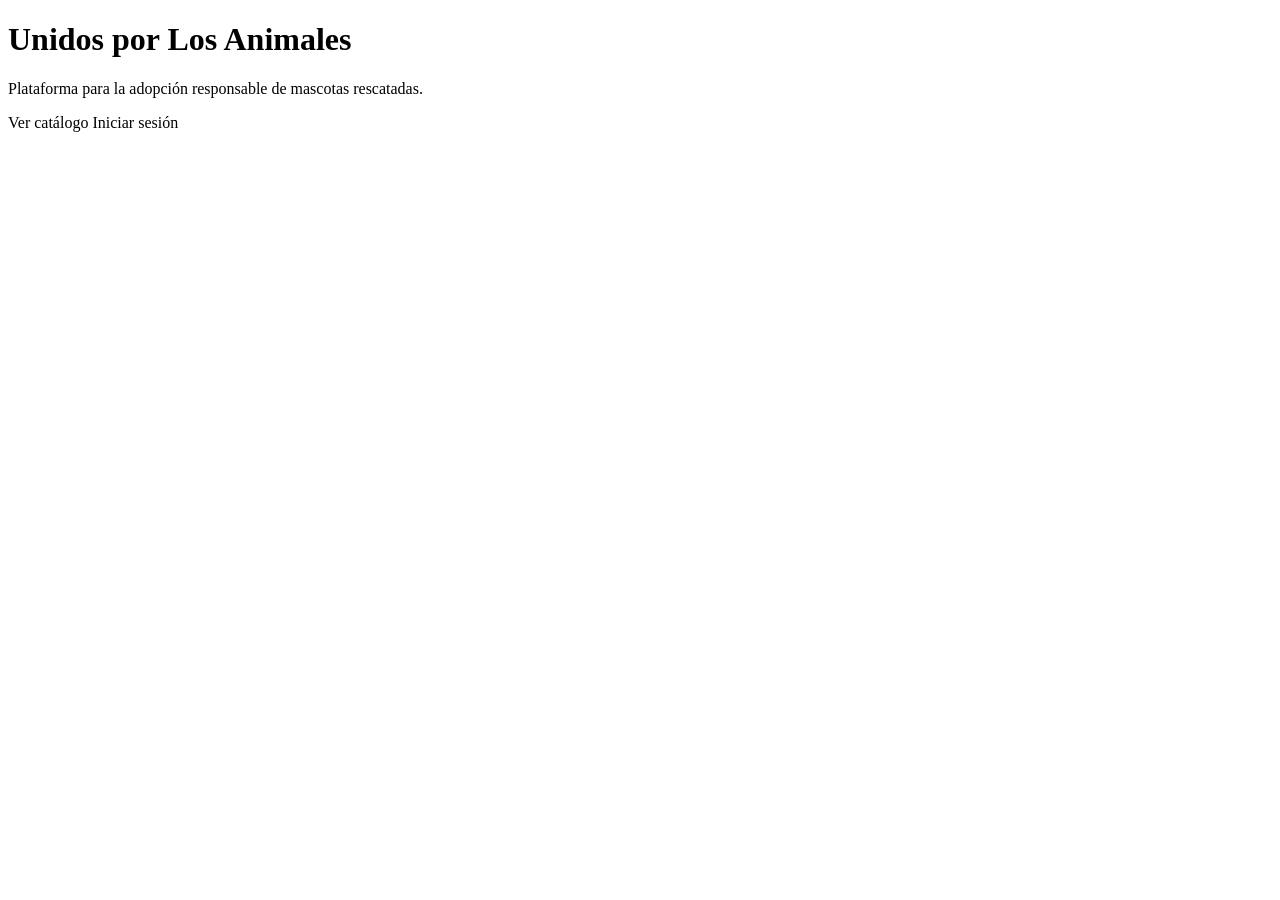
<file: src/main/resources/templates/index.html>
<!DOCTYPE html>
<html lang="es" xmlns:th="http://www.thymeleaf.org">
<head>
    <meta charset="UTF-8">
    <title>Sistema de Adopción de Mascotas</title>
    <link rel="stylesheet" th:href="@{/css/style.css}">
</head>
<body>
    <div class="container">
        <h1>Unidos por Los Animales</h1>
        <p>Plataforma para la adopción responsable de mascotas rescatadas.</p>

        <div class="actions">
            <a class="btn" th:href="@{/catalogo}">Ver catálogo</a>
            <a class="btn secondary" th:href="@{/login}">Iniciar sesión</a>
        </div>
    </div>
</body>
</html>
</file>
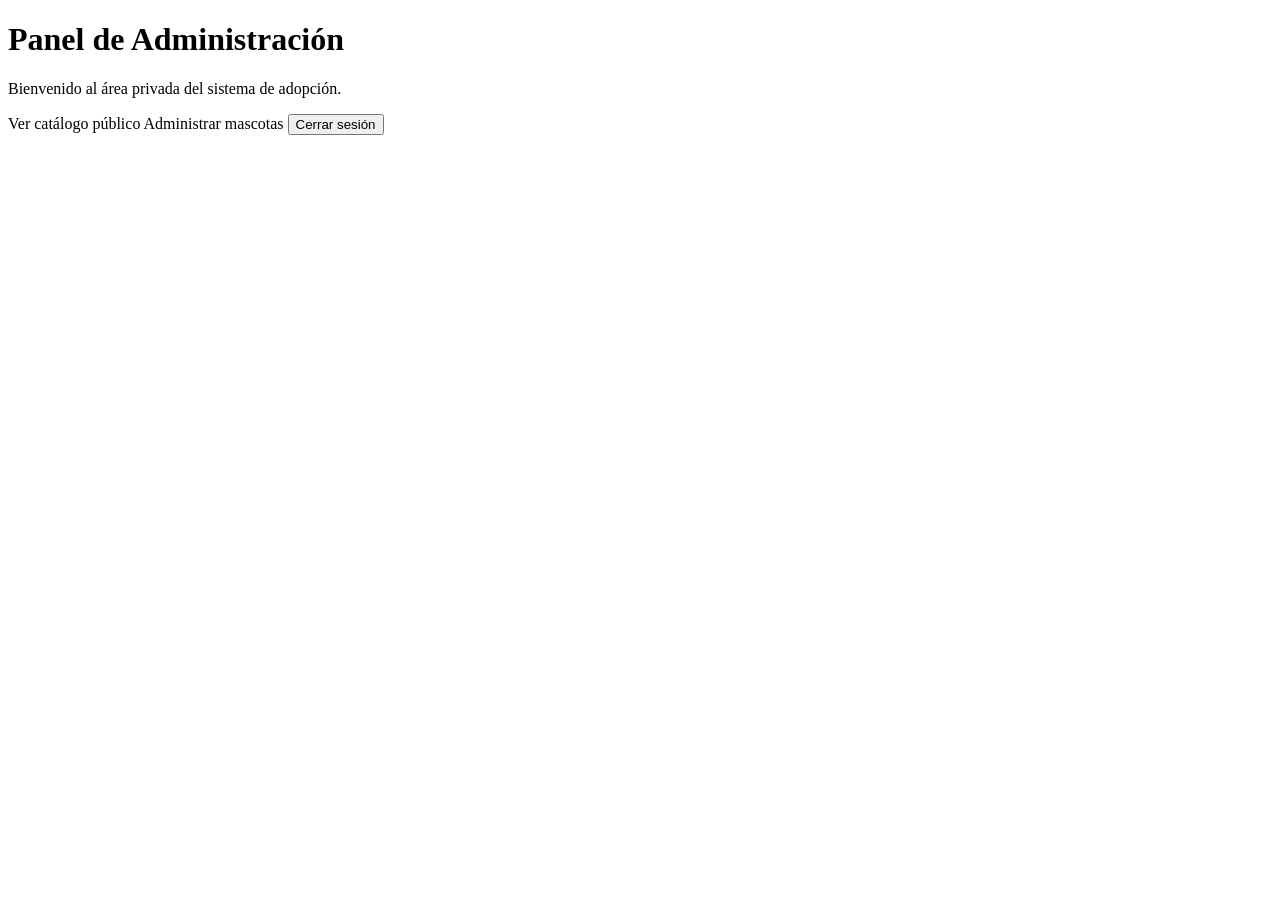
<file: src/main/resources/templates/dashboard.html>
<!DOCTYPE html>
<html lang="es" xmlns:th="http://www.thymeleaf.org">
<head>
    <meta charset="UTF-8">
    <title>Panel de Administración</title>
    <link rel="stylesheet" th:href="@{/css/style.css}">
</head>
<body>
<div class="container">
    <h1>Panel de Administración</h1>
    <p>Bienvenido al área privada del sistema de adopción.</p>

    <div class="actions">
        <a class="btn" th:href="@{/catalogo}">Ver catálogo público</a>
        <a class="btn" th:href="@{/admin/mascotas}">Administrar mascotas</a>
        <form th:action="@{/logout}" method="post" style="display:inline;">
            <input type="hidden" th:name="${_csrf.parameterName}" th:value="${_csrf.token}">
            <button type="submit" class="btn secondary">
                Cerrar sesión
            </button>
        </form>
    </div>
</div>
</body>
</html>
</file>
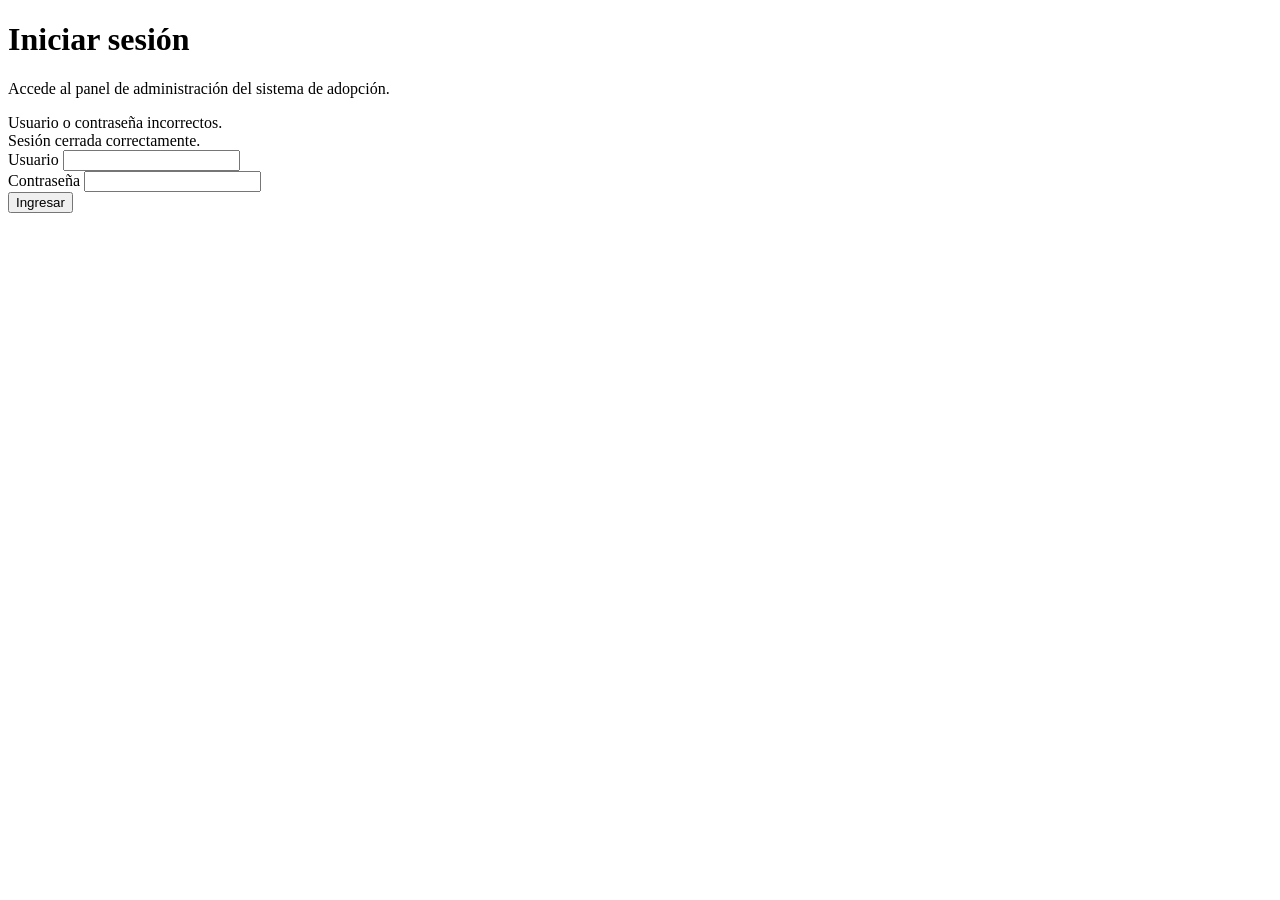
<file: src/main/resources/templates/login.html>
<!DOCTYPE html>
<html lang="es" xmlns:th="http://www.thymeleaf.org">
<head>
    <meta charset="UTF-8">
    <title>Iniciar Sesión</title>
    <link rel="stylesheet" th:href="@{/css/style.css}">
</head>
<body>
    <div class="container">
        <h1>Iniciar sesión</h1>
        <p>Accede al panel de administración del sistema de adopción.</p>

        <div th:if="${param.error}" class="alert error">
            Usuario o contraseña incorrectos.
        </div>

        <div th:if="${param.logout}" class="alert success">
            Sesión cerrada correctamente.
        </div>

        <form th:action="@{/login}" method="post">
            <input type="hidden" th:name="${_csrf.parameterName}" th:value="${_csrf.token}">
            
            <div class="form-group">
                <label for="username">Usuario</label>
                <input type="text" id="username" name="username" required>
            </div>

            <div class="form-group">
                <label for="password">Contraseña</label>
                <input type="password" id="password" name="password" required>
            </div>

            <button class="btn" type="submit">Ingresar</button>
        </form>
    </div>
</body>
</html>
</file>
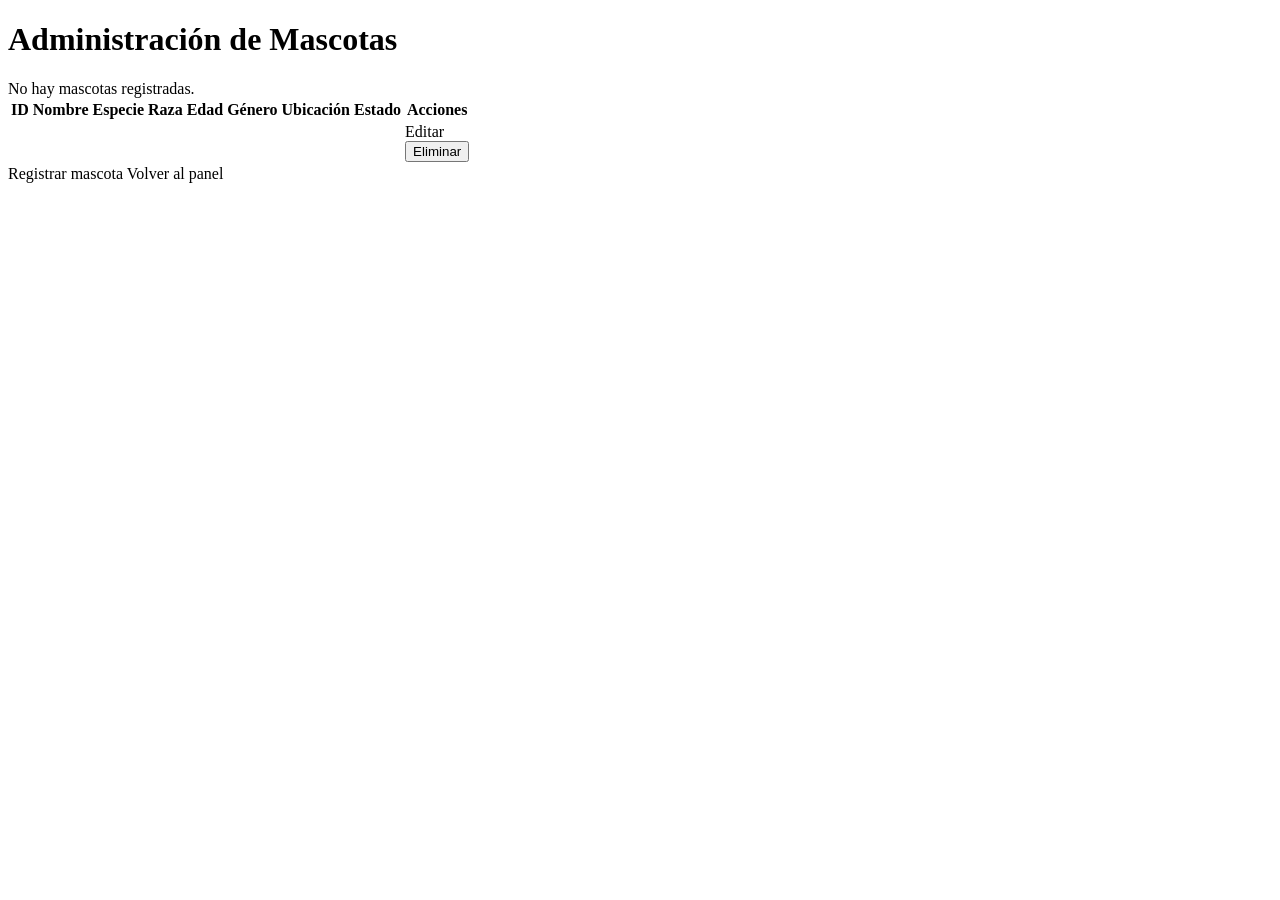
<file: src/main/resources/templates/mascotas/admin-lista.html>
<!DOCTYPE html>
<html lang="es" xmlns:th="http://www.thymeleaf.org">
<head>
    <meta charset="UTF-8">
    <title>Administrar Mascotas</title>
    <link rel="stylesheet" th:href="@{/css/style.css}">
</head>
<body>
<div class="container container-wide">
    <h1>Administración de Mascotas</h1>

    <div th:if="${#lists.isEmpty(mascotas)}" class="alert">
        No hay mascotas registradas.
    </div>

    <table th:if="${not #lists.isEmpty(mascotas)}">
        <thead>
        <tr>
            <th>ID</th>
            <th>Nombre</th>
            <th>Especie</th>
            <th>Raza</th>
            <th>Edad</th>
            <th>Género</th>
            <th>Ubicación</th>
            <th>Estado</th>
            <th>Acciones</th>
        </tr>
        </thead>
        <tbody>
        <tr th:each="mascota : ${mascotas}">
            <td th:text="${mascota.id}"></td>
            <td th:text="${mascota.nombre}"></td>
            <td th:text="${mascota.especie}"></td>
            <td th:text="${mascota.raza}"></td>
            <td th:text="${mascota.edad}"></td>
            <td th:text="${mascota.genero}"></td>
            <td th:text="${mascota.ubicacion}"></td>
            <td th:text="${mascota.estadoAdopcion}"></td>
            <td>
                <a class="btn secondary" th:href="@{/admin/mascotas/editar/{id}(id=${mascota.id})}">
                    Editar
                </a>
                <form th:action="@{/admin/mascotas/eliminar/{id}(id=${mascota.id})}"
                    method="post"
                    class="form-inline"
                    data-confirm="¿Seguro que deseas eliminar esta mascota?">
                    <input type="hidden" th:name="${_csrf.parameterName}" th:value="${_csrf.token}">
                    <button type="submit" class="btn secondary">
                        Eliminar
                    </button>
                </form>
            </td>
        </tr>
        </tbody>
    </table>

    <div class="actions">
        <a class="btn" th:href="@{/admin/mascotas/nueva}">Registrar mascota</a>
        <a class="btn secondary" th:href="@{/dashboard}">Volver al panel</a>
    </div>
</div>
<script th:src="@{/js/app.js}"></script>
</body>
</html>
</file>
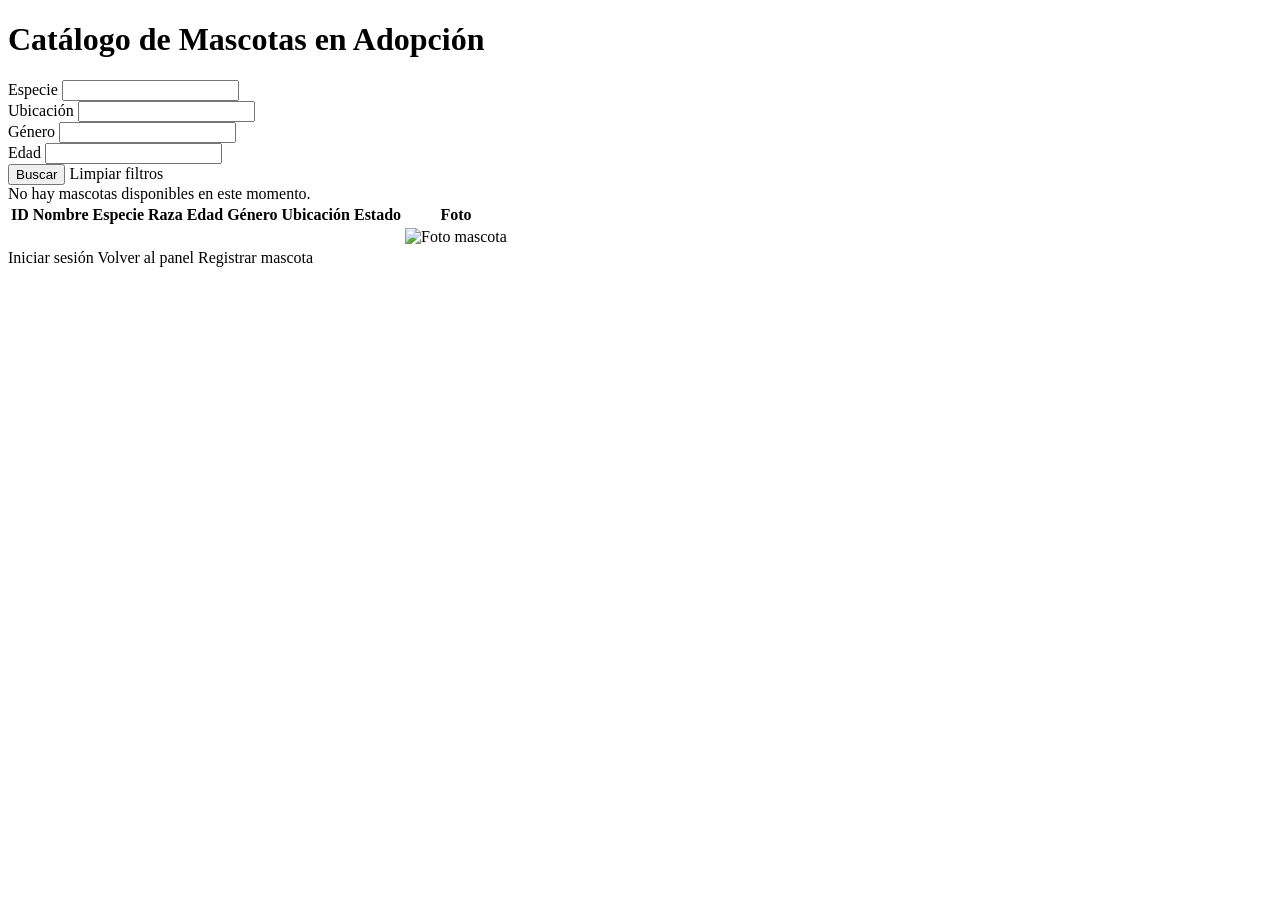
<file: src/main/resources/templates/mascotas/catalogo.html>
<!DOCTYPE html>
<html lang="es"
      xmlns:th="http://www.thymeleaf.org"
      xmlns:sec="https://www.thymeleaf.org/extras/spring-security">
<head>
    <meta charset="UTF-8">
    <title>Catálogo de Mascotas</title>
    <link rel="stylesheet" th:href="@{/css/style.css}">
</head>
<body>
<div class="container container-wide">
    <h1>Catálogo de Mascotas en Adopción</h1>

    <form th:action="@{/catalogo/buscar}" method="get" class="form-group">
    <div class="form-group">
        <label for="especie">Especie</label>
        <input type="text" id="especie" name="especie">
    </div>

    <div class="form-group">
        <label for="ubicacion">Ubicación</label>
        <input type="text" id="ubicacion" name="ubicacion">
    </div>

    <div class="form-group">
        <label for="genero">Género</label>
        <input type="text" id="genero" name="genero">
    </div>

    <div class="form-group">
        <label for="edad">Edad</label>
        <input type="number" id="edad" name="edad">
    </div>

    <div class="actions">
        <button class="btn" type="submit">Buscar</button>
        <a class="btn secondary" th:href="@{/catalogo}">Limpiar filtros</a>
    </div>
</form>

    <div th:if="${#lists.isEmpty(mascotas)}" class="alert">
        No hay mascotas disponibles en este momento.
    </div>

    <table th:if="${not #lists.isEmpty(mascotas)}">
        <thead>
        <tr>
            <th>ID</th>
            <th>Nombre</th>
            <th>Especie</th>
            <th>Raza</th>
            <th>Edad</th>
            <th>Género</th>
            <th>Ubicación</th>
            <th>Estado</th>
            <th>Foto</th>
        </tr>
        </thead>
        <tbody>
        <tr th:each="mascota : ${mascotas}">
            <td th:text="${mascota.id}"></td>
            <td th:text="${mascota.nombre}"></td>
            <td th:text="${mascota.especie}"></td>
            <td th:text="${mascota.raza}"></td>
            <td th:text="${mascota.edad}"></td>
            <td th:text="${mascota.genero}"></td>
            <td th:text="${mascota.ubicacion}"></td>
            <td th:text="${mascota.estadoAdopcion}"></td>
            <td>
                <img th:src="${mascota.fotoUrl}" alt="Foto mascota" width="100">
            </td>
        </tr>
        </tbody>
    </table>

    <div class="actions">
        <a class="btn" th:href="@{/login}" sec:authorize="isAnonymous()">
            Iniciar sesión
        </a>

        <a class="btn" th:href="@{/dashboard}" sec:authorize="isAuthenticated()">
            Volver al panel
        </a>

        <a class="btn secondary"
        th:href="@{/admin/mascotas/nueva}"
        sec:authorize="hasAnyRole('ADMIN', 'GESTOR')">
            Registrar mascota
        </a>
    </div>
</div>
</body>
</html>
</file>
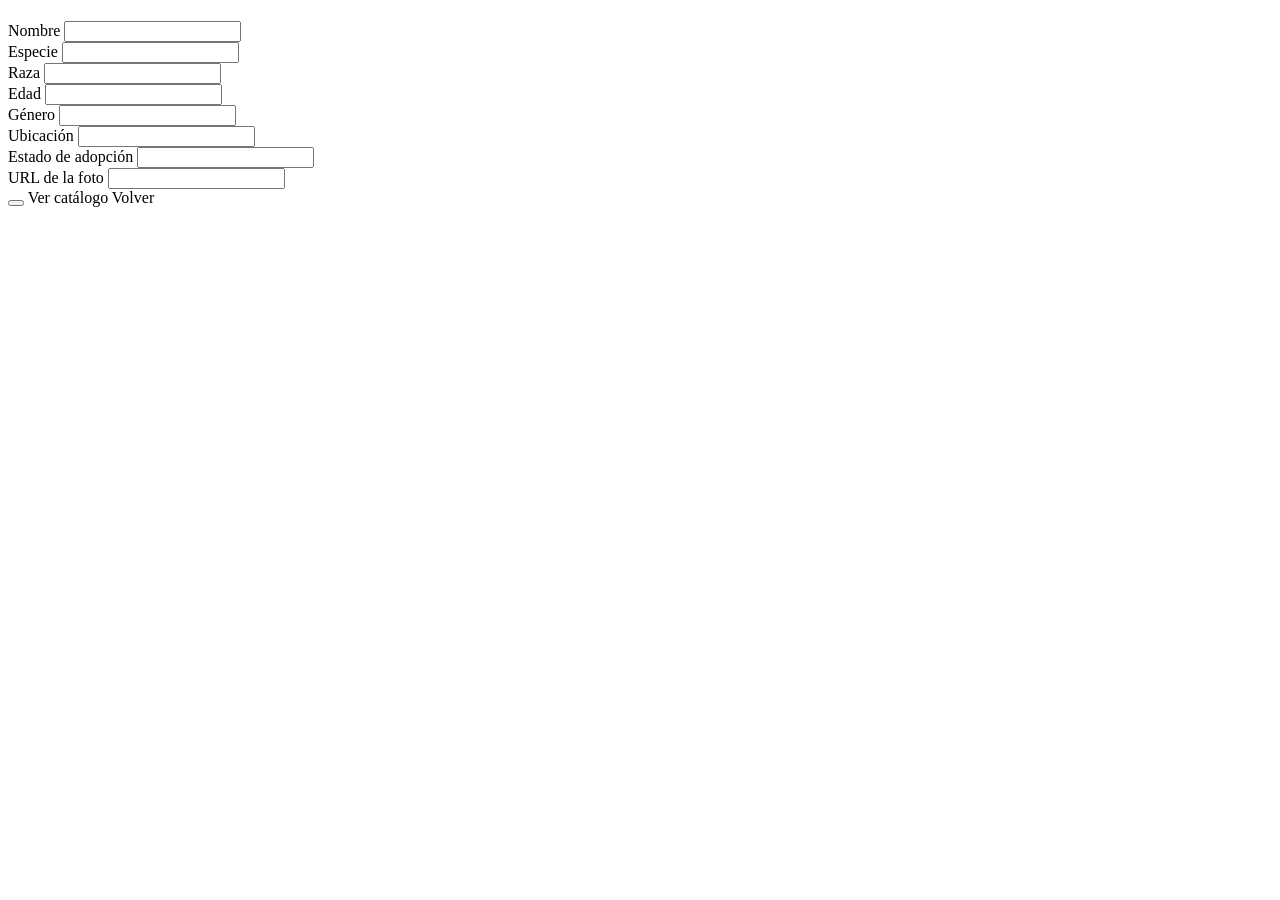
<file: src/main/resources/templates/mascotas/form.html>
<!DOCTYPE html>
<html lang="es" xmlns:th="http://www.thymeleaf.org">
<head>
    <meta charset="UTF-8">
    <title>Registrar Mascota</title>
    <link rel="stylesheet" th:href="@{/css/style.css}">
</head>
<body>
<div class="container container-wide">
    <h1 th:text="${mascota.id != null} ? 'Editar Mascota' : 'Registrar Mascota en Adopción'"></h1>

    <form th:action="@{/admin/mascotas/guardar}" th:object="${mascota}" method="post">
        <input type="hidden" th:field="*{id}">
        <input type="hidden" th:name="${_csrf.parameterName}" th:value="${_csrf.token}">

        <div class="form-group">
            <label for="nombre">Nombre</label>
            <input type="text" id="nombre" th:field="*{nombre}">
            <small class="error-text" th:if="${#fields.hasErrors('nombre')}" th:errors="*{nombre}"></small>
        </div>

        <div class="form-group">
            <label for="especie">Especie</label>
            <input type="text" id="especie" th:field="*{especie}">
            <small class="error-text" th:if="${#fields.hasErrors('especie')}" th:errors="*{especie}"></small>
        </div>

        <div class="form-group">
            <label for="raza">Raza</label>
            <input type="text" id="raza" th:field="*{raza}">
            <small class="error-text" th:if="${#fields.hasErrors('raza')}" th:errors="*{raza}"></small>
        </div>

        <div class="form-group">
            <label for="edad">Edad</label>
            <input type="number" id="edad" th:field="*{edad}">
            <small class="error-text" th:if="${#fields.hasErrors('edad')}" th:errors="*{edad}"></small>
        </div>

        <div class="form-group">
            <label for="genero">Género</label>
            <input type="text" id="genero" th:field="*{genero}">
            <small class="error-text" th:if="${#fields.hasErrors('genero')}" th:errors="*{genero}"></small>
        </div>

        <div class="form-group">
            <label for="ubicacion">Ubicación</label>
            <input type="text" id="ubicacion" th:field="*{ubicacion}">
            <small class="error-text" th:if="${#fields.hasErrors('ubicacion')}" th:errors="*{ubicacion}"></small>
        </div>

        <div class="form-group">
            <label for="estadoAdopcion">Estado de adopción</label>
            <input type="text" id="estadoAdopcion" th:field="*{estadoAdopcion}">
            <small class="error-text" th:if="${#fields.hasErrors('estadoAdopcion')}" th:errors="*{estadoAdopcion}"></small>
        </div>

        <div class="form-group">
            <label for="fotoUrl">URL de la foto</label>
            <input type="text" id="fotoUrl" th:field="*{fotoUrl}">
            <small class="error-text" th:if="${#fields.hasErrors('fotoUrl')}" th:errors="*{fotoUrl}"></small>
        </div>

        <div class="actions">
            <button class="btn" type="submit"
                    th:text="${mascota.id != null} ? 'Actualizar mascota' : 'Guardar mascota'"></button>
            <a class="btn secondary" th:href="@{/catalogo}">Ver catálogo</a>
            <a class="btn secondary" th:href="@{/dashboard}">Volver</a>
        </div>
    </form>
</div>
</body>
</html>
</file>
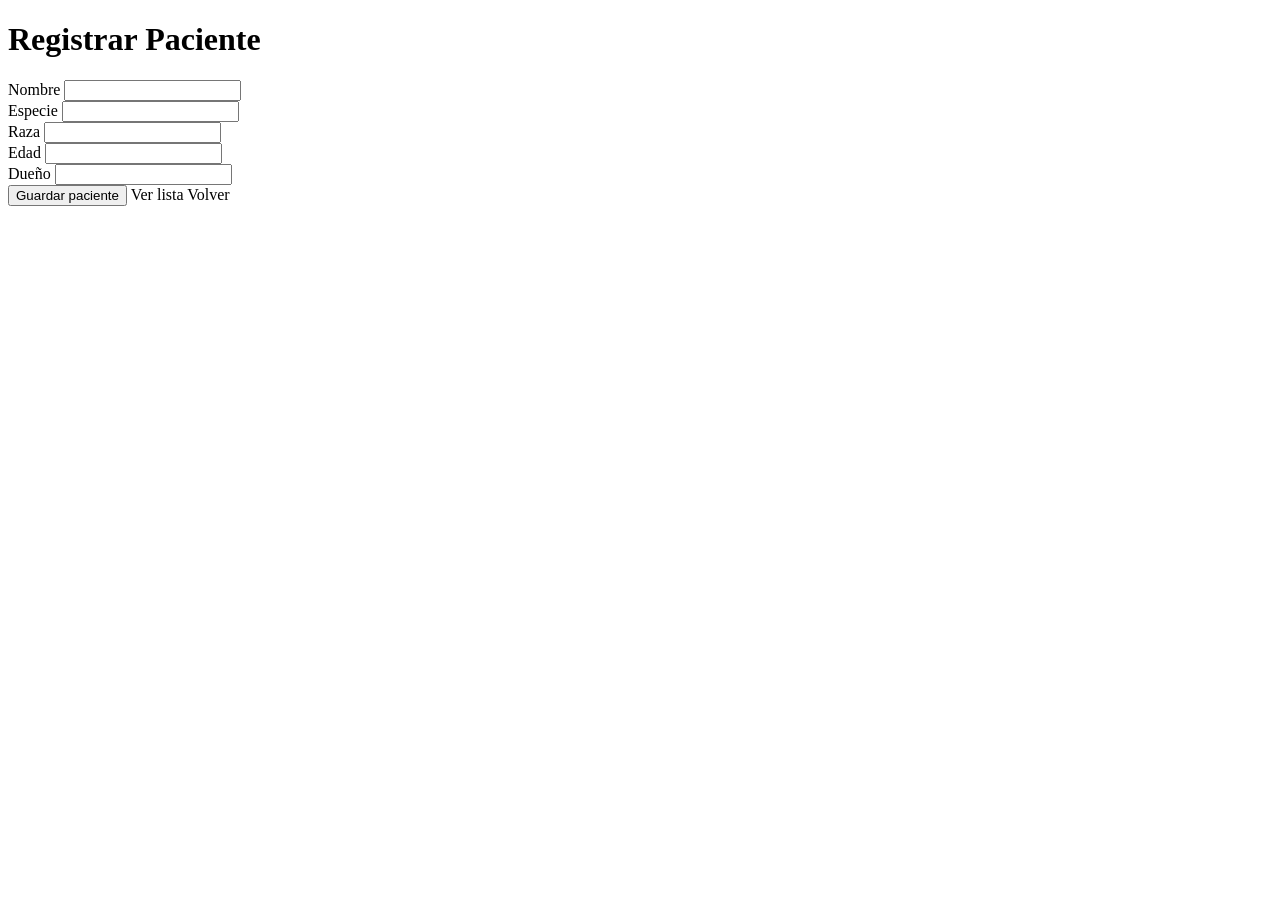
<file: src/main/resources/templates/pacientes/form.html>
<!DOCTYPE html>
<html lang="es" xmlns:th="http://www.thymeleaf.org">
<head>
    <meta charset="UTF-8">
    <title>Registrar Paciente</title>
    <link rel="stylesheet" th:href="@{/css/style.css}">
</head>
<body>
<div class="container container-wide">
    <h1>Registrar Paciente</h1>

    <form th:action="@{/pacientes/guardar}" th:object="${paciente}" method="post">

        <div class="form-group">
            <label for="nombre">Nombre</label>
            <input type="text" id="nombre" th:field="*{nombre}">
            <small class="error-text" th:if="${#fields.hasErrors('nombre')}" th:errors="*{nombre}"></small>
        </div>

        <div class="form-group">
            <label for="especie">Especie</label>
            <input type="text" id="especie" th:field="*{especie}">
            <small class="error-text" th:if="${#fields.hasErrors('especie')}" th:errors="*{especie}"></small>
        </div>

        <div class="form-group">
            <label for="raza">Raza</label>
            <input type="text" id="raza" th:field="*{raza}">
            <small class="error-text" th:if="${#fields.hasErrors('raza')}" th:errors="*{raza}"></small>
        </div>

        <div class="form-group">
            <label for="edad">Edad</label>
            <input type="number" id="edad" th:field="*{edad}">
            <small class="error-text" th:if="${#fields.hasErrors('edad')}" th:errors="*{edad}"></small>
        </div>

        <div class="form-group">
            <label for="dueno">Dueño</label>
            <input type="text" id="dueno" th:field="*{dueno}">
            <small class="error-text" th:if="${#fields.hasErrors('dueno')}" th:errors="*{dueno}"></small>
        </div>

        <div class="actions">
            <button class="btn" type="submit">Guardar paciente</button>
            <a class="btn secondary" th:href="@{/pacientes}">Ver lista</a>
            <a class="btn secondary" th:href="@{/dashboard}">Volver</a>
        </div>
    </form>
</div>
</body>
</html>
</file>
